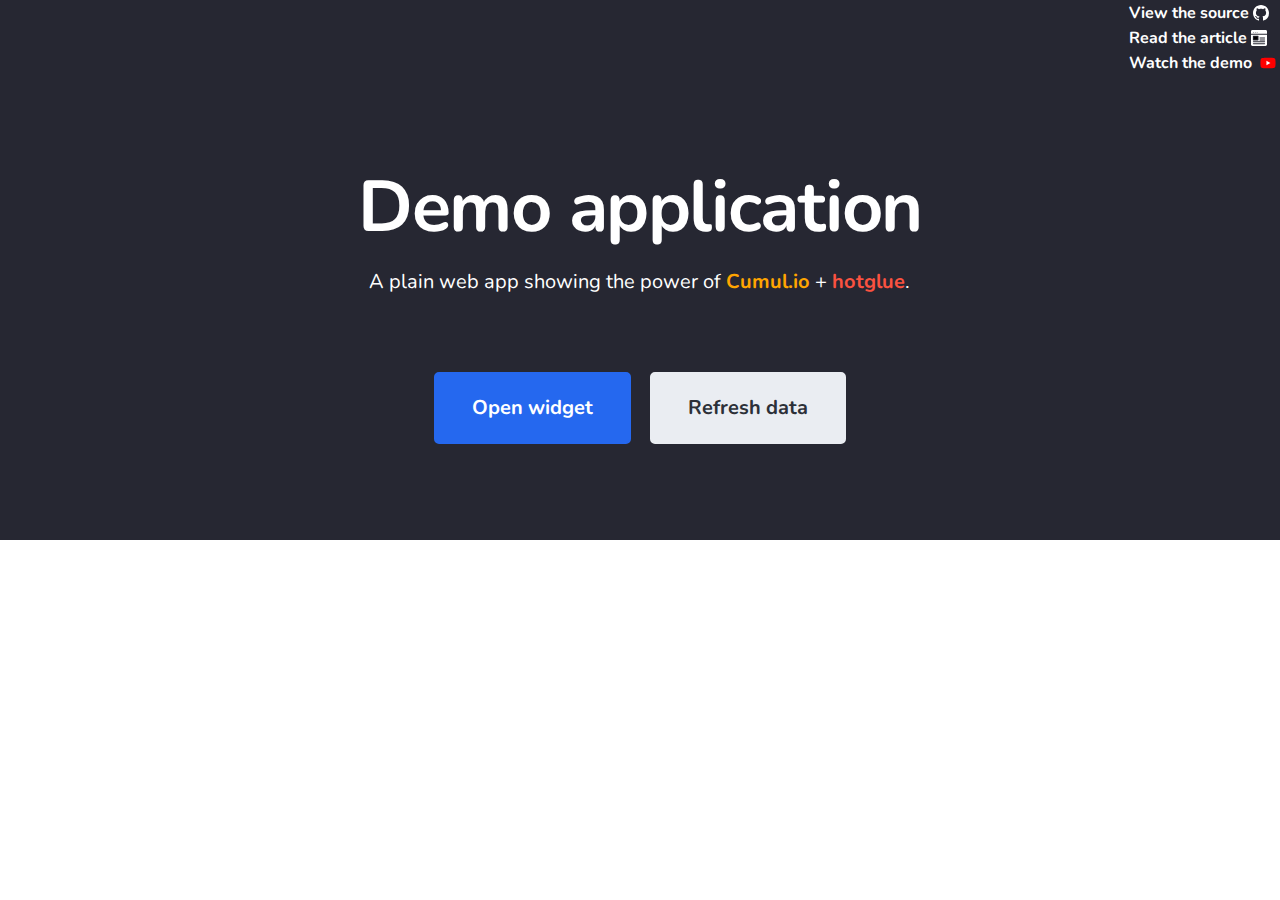
<file: demos/cumul-io.html>
<!doctype html>
<html lang="en">

<head>
    <meta charset="utf-8">
    <title>hotglue + Cumul.io demo</title>
    <meta name="viewport" content="width=device-width, initial-scale=1.0">

    <!-- Favicon -->
    <link rel="shortcut icon" href="assets/img/favicon.ico"/>

    <!-- Meta -->
    <meta name="description" content="Combining Cumul.io's embedded analytics platform with a hotglue Quickbooks data integration pipeline.">

    <meta property="og:type" content="website">
    <meta property="og:url" content="https://recipes.hotglue.xyz/demos/cumul-io.html">
    <meta property="og:site_name" content="hotglue recipes">
    <meta property="og:image" content="https://recipes.hotglue.xyz/demos/assets/img/cumul-io.png">
    <meta property="og:description"
        content="Combining Cumul.io's embedded analytics platform with a hotglue Quickbooks data integration pipeline.">
    <meta property="og:locale" content="en-US">

    <!-- Twitter -->
    <meta name="twitter:card" content="summary"/>
    <meta name="twitter:site" content="@hotgluexyz">
    <meta name="twitter:title" content="hotglue recipes">
    <meta name="twitter:description"
        content="Combining Cumul.io's embedded analytics platform with a hotglue Quickbooks data integration pipeline.">

    <!-- Begin loading animation -->
    <link href="assets/css/loaders/loader-pulse.css" rel="stylesheet" type="text/css" media="all"/>
    <!-- End loading animation -->
    <link href="assets/css/theme.css" rel="stylesheet" type="text/css" media="all"/>
    <link href="https://fonts.googleapis.com/css?family=Nunito:400,400i,600,700&display=swap" rel="stylesheet">
    <!-- hotglue widget -->
    <script src="https://qa.hotglue.xyz/widget.js"></script>
    <script>
        HotGlue.mount({
            "api_key": "IJuPPhOmMpaMG4Oszs0Qj3ZmOp8NzgWMaZwZk9Wd",
            "env_id": "dev.xyz.com"
        });
    </script>
    <!-- cumul.io -->
    <script type="text/javascript"> 
    (function(a,e,f,g,b,c,d) {a[b]||(c=e.createElement(f),c.async=1,c.src=g,d=e.getElementsByTagName(f)[0],d.parentNode.insertBefore(c,d));a[b]=a[b]||{};a[b].addDashboard=a[b].addDashboard||function(c){(a[b].list=a[b].list||[]).push(c)}})(window,document,'script','https://cdn-a.cumul.io/js/cumulio.min.js','Cumulio'); 
    
    Cumulio.addDashboard({ 
    dashboardId: '6b656431-57ef-4e5a-828b-ccf7003a94cd', 
    container: '#my-dashboard-591', 
    key: '08b20bac-d3cb-4d0c-8edb-78ec177e42fc', 
    token: 'YiNVRWeVvDDCJjEStkWz6McS04TXeDyV7gUMGgTtXsN6UYqwJbFswamWcZu9WRB3S7Jys0ZUUWsYEQV7KhaHUdFWAGbtpR19JXvG6wH1g1tKcNHr76RKNoFVYV6MOc4ycFOjczPQywU6JIN2VOrBJX'
    }); 
    </script>
</head>

<body>
<div class="loader">
    <div class="loading-animation"></div>
</div>


<section class="text-white p-0 o-hidden" style="background: rgb(38, 39, 50);">
    <div style="display:flex;justify-content:flex-end;">
        <div>
            <div>
                <a href="https://github.com/hotgluexyz/recipes/blob/master/demos/cumul-io.html" style="color:#fff;">
                    <span style="vertical-align: middle;">View the source</span>
                    <svg style="vertical-align: middle;" version="1.1" width="16" height="16" viewBox="0 0 16 16" class="octicon octicon-mark-github" aria-hidden="true"><path fill="#fff" fill-rule="evenodd" d="M8 0C3.58 0 0 3.58 0 8c0 3.54 2.29 6.53 5.47 7.59.4.07.55-.17.55-.38 0-.19-.01-.82-.01-1.49-2.01.37-2.53-.49-2.69-.94-.09-.23-.48-.94-.82-1.13-.28-.15-.68-.52-.01-.53.63-.01 1.08.58 1.23.82.72 1.21 1.87.87 2.33.66.07-.52.28-.87.51-1.07-1.78-.2-3.64-.89-3.64-3.95 0-.87.31-1.59.82-2.15-.08-.2-.36-1.02.08-2.12 0 0 .67-.21 2.2.82.64-.18 1.32-.27 2-.27.68 0 1.36.09 2 .27 1.53-1.04 2.2-.82 2.2-.82.44 1.1.16 1.92.08 2.12.51.56.82 1.27.82 2.15 0 3.07-1.87 3.75-3.65 3.95.29.25.54.73.54 1.48 0 1.07-.01 1.93-.01 2.2 0 .21.15.46.55.38A8.013 8.013 0 0 0 16 8c0-4.42-3.58-8-8-8z"></path></svg>
                </a>
            </div>
            <div>
                <a href="https://hotglue.xyz/blog/how-to-build-an-interactive-mrr-report-using-quickbooks-data" style="color:#fff;">
                    <span style="vertical-align: middle;">Read the article</span>
                    <svg style="vertical-align: middle;" version="1.1" width="16" height="16" id="Capa_1" xmlns="http://www.w3.org/2000/svg" xmlns:xlink="http://www.w3.org/1999/xlink" x="0px" y="0px" viewBox="0 0 512 512" style="enable-background:new 0 0 512 512;" xml:space="preserve"> <g> <g> <path fill="#fff" d="M467,0H45C20.186,0,0,20.186,0,45v76h512V45C512,20.186,491.814,0,467,0z M75,90c-8.284,0-15-6.716-15-15 c0-8.286,6.716-15,15-15s15,6.714,15,15C90,83.284,83.284,90,75,90z M135,90c-8.284,0-15-6.716-15-15c0-8.286,6.716-15,15-15 s15,6.714,15,15C150,83.284,143.284,90,135,90z M195,90c-8.284,0-15-6.716-15-15c0-8.286,6.716-15,15-15s15,6.714,15,15 C210,83.284,203.284,90,195,90z"/> </g> </g> <g> <g> <path fill="#fff" d="M0,151v316c0,24.814,20.186,45,45,45h422c24.814,0,45-20.186,45-45V151H0z M60,197c0-8.291,6.709-15,15-15h150 c8.291,0,15,6.709,15,15v120c0,8.291-6.709,15-15,15H75c-8.291,0-15-6.709-15-15V197z M437,452H75c-8.291,0-15-6.709-15-15 c0-8.291,6.709-15,15-15h362c8.291,0,15,6.709,15,15C452,445.291,445.291,452,437,452z M437,392H75c-8.291,0-15-6.709-15-15 c0-8.291,6.709-15,15-15h362c8.291,0,15,6.709,15,15C452,385.291,445.291,392,437,392z M437,332H285c-8.291,0-15-6.709-15-15 c0-8.291,6.709-15,15-15h152c8.291,0,15,6.709,15,15C452,325.291,445.291,332,437,332z M437,272H285c-8.291,0-15-6.709-15-15 c0-8.291,6.709-15,15-15h152c8.291,0,15,6.709,15,15S445.291,272,437,272z"/> </g> </g> <g> <g> <rect x="90" y="212" width="120" height="90"/> </g> </g> <g> </g> <g> </g> <g> </g> <g> </g> <g> </g> <g> </g> <g> </g> <g> </g> <g> </g> <g> </g> <g> </g> <g> </g> <g> </g> <g> </g> <g> </g> </svg>                </a>
            </div>
            <div>
                <a href="https://www.youtube.com/watch?v=j4QIS9G1Qy0" style="color:#fff;">
                    <span style="vertical-align: middle;">Watch the demo</span>
                    <svg style="vertical-align: middle;" xmlns="http://www.w3.org/2000/svg" height="16" width="24" viewBox="-35.20005 -41.33325 305.0671 247.9995"><path d="M229.763 25.817c-2.699-10.162-10.65-18.165-20.748-20.881C190.716 0 117.333 0 117.333 0S43.951 0 25.651 4.936C15.553 7.652 7.6 15.655 4.903 25.817 0 44.236 0 82.667 0 82.667s0 38.429 4.903 56.85C7.6 149.68 15.553 157.681 25.65 160.4c18.3 4.934 91.682 4.934 91.682 4.934s73.383 0 91.682-4.934c10.098-2.718 18.049-10.72 20.748-20.882 4.904-18.421 4.904-56.85 4.904-56.85s0-38.431-4.904-56.85" fill="red"/><path d="M93.333 117.559l61.333-34.89-61.333-34.894z" fill="#fff"/></svg>            </a>
            </div>
        </div>
    </div>
    <div class="container d-flex flex-column justify-content-between text-center py-4 py-md-5">
        <div class="my-5">
            <div class="row section-title justify-content-center text-center">
                <div class="col-md-9 col-lg-8 col-xl-7">
                    <h1 class="display-3">Demo application</h1>
                    <div class="lead">A plain web app showing the power of <a href="https://cumul.io" style="color:#FFA500;" target="_blank">Cumul.io</a> + <a href="https://hotglue.xyz" target="_blank" style="color:#fa5240;">hotglue</a>.</div>
                </div>
            </div>
            <div class="row justify-content-center">
                <div class="col-md-12">
                    <script>
                        function launchHG() {
                            HotGlue.show('test-user', {
                                'demo': true,
                                filter: {
                                    flowFilter: (f) => f.name === "Invoices"
                                }
                            });
                        }
                    </script>
                    <button class="btn btn-lg btn-primary" onclick="launchHG()" style="margin-right:15px;">
                        <span>Open widget</span>
                    </button>
                    <button class="btn btn-lg btn-secondary" onclick="Cumulio.refreshData()">
                        <span>Refresh data</span>
                    </button>
                </div>
            </div>
        </div>
    </div>
</section>

<div id="my-dashboard-591" style="background: rgb(38, 39, 50);"></div>

<!-- Required vendor scripts (Do not remove) -->
<script type="text/javascript" src="assets/js/jquery.min.js"></script>
<script type="text/javascript" src="assets/js/popper.min.js"></script>
<script type="text/javascript" src="assets/js/bootstrap.js"></script>
<!-- Removes page load animation when window is finished loading -->
<script type="text/javascript">
    window.addEventListener("load", function () {
        document.querySelector('body').classList.add('loaded');
    });
</script>

</body>

</html>
</file>
<file: demos/assets/css/loaders/loader-pulse.css>
@keyframes hideLoader{0%{width:100%;height:100%}100%{width:0;height:0}}body>div.loader{position:fixed;background:#fff;width:100%;height:100%;z-index:1071;opacity:0;transition:opacity .5s ease;overflow:hidden;pointer-events:none;display:flex;align-items:center;justify-content:center}body:not(.loaded)>div.loader{opacity:1}body:not(.loaded){overflow:hidden}body.loaded>div.loader{animation:hideLoader .5s linear .5s forwards}.loading-animation{width:40px;height:40px;margin:100px auto;background-color:#2568ef;border-radius:100%;animation:pulse 1s infinite ease-in-out}@keyframes pulse{0%{-webkit-transform:scale(0);transform:scale(0)}100%{-webkit-transform:scale(1);transform:scale(1);opacity:0}}
</file>
